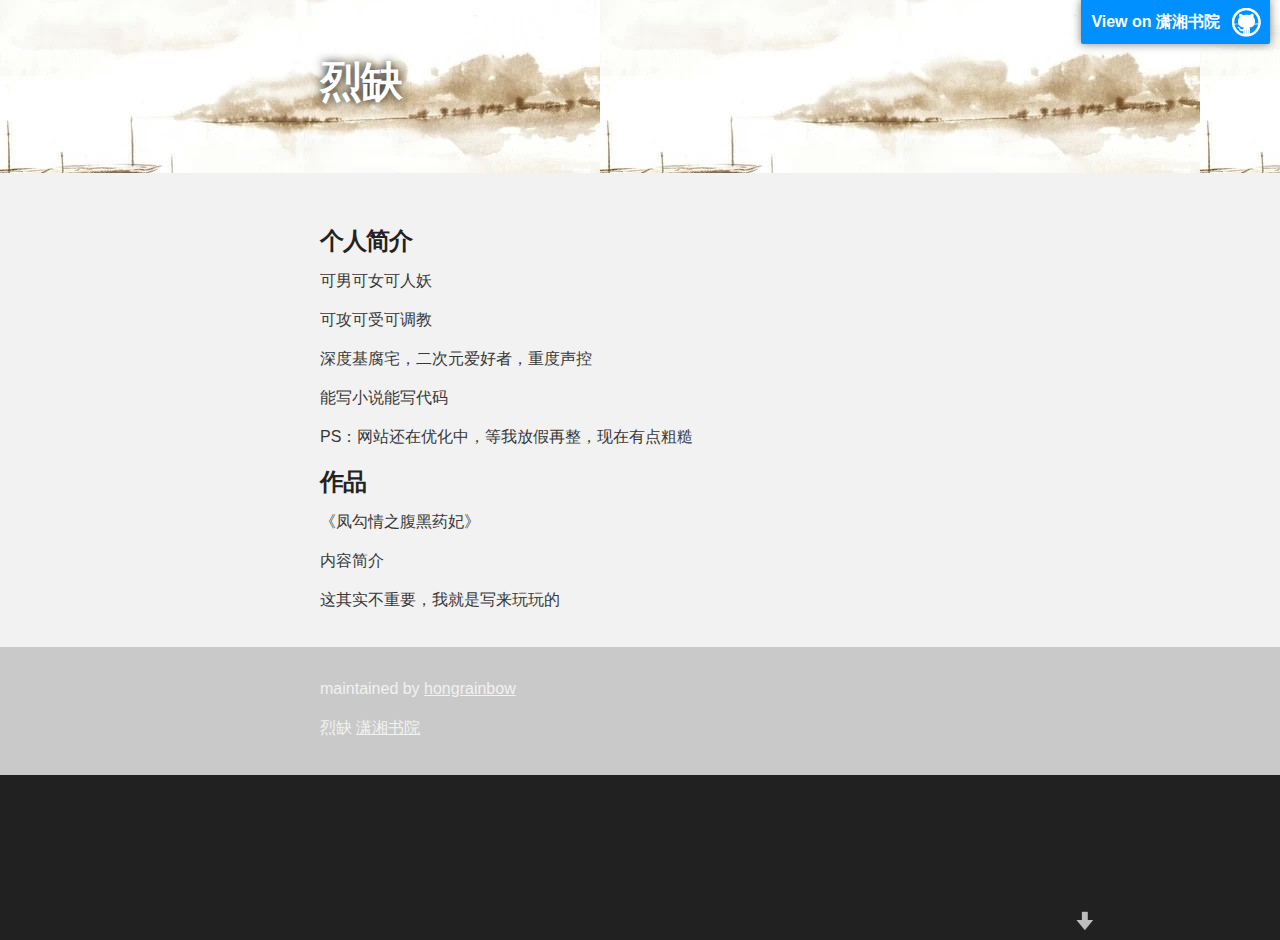
<file: index2.html>
<!DOCTYPE html>
<html>

  <head>
    <meta charset='utf-8'>
    <meta http-equiv="X-UA-Compatible" content="chrome=1">
    <meta name="description" content="Chenyanhong : ">

    <link rel="stylesheet" type="text/css" media="screen" href="stylesheets/stylesheet.css">

    <title>Chenyanhong</title>
  </head>

  <body>

    <!-- HEADER -->
    <div id="header_wrap" class="outer">
        <header class="inner">
          <a id="forkme_banner" href="http://www.xxsy.net/">View on 潇湘书院</a>

          <h1 id="project_title">烈缺</h1>
          <h2 id="project_tagline"></h2>

            <section id="downloads">
            </section>
        </header>
    </div>

    <!-- MAIN CONTENT -->
    <div id="main_content_wrap" class="outer">
      <section id="main_content" class="inner">
        <h3>
<a id="welcome-to-github-pages" class="anchor" href="#welcome-to-github-pages" aria-hidden="true"><span class="octicon octicon-link"></span></a>个人简介</h3>

<p>可男可女可人妖</p>
<p>可攻可受可调教</p>
<p>深度基腐宅，二次元爱好者，重度声控</p>
<p>能写小说能写代码</p>
<p>PS：网站还在优化中，等我放假再整，现在有点粗糙</p>

<h3>
<a id="designer-templates" class="anchor" href="#designer-templates" aria-hidden="true"><span class="octicon octicon-link"></span></a>作品</h3>

<p>《凤勾情之腹黑药妃》</p>
<p>内容简介</p>
<p>这其实不重要，我就是写来玩玩的</p>




      </section>
    </div>

    <!-- FOOTER  -->
    <div id="footer_wrap" class="outer">
      <footer class="inner">
        <p class="copyright"> maintained by <a href="https://github.com/hongrainbow">hongrainbow</a></p>
        <p>烈缺  <a href="http://www.xxsy.net/">潇湘书院</a></p>
      </footer>
    </div>



  </body>
</html>
</file>
<file: stylesheets/stylesheet.css>
/*******************************************************************************
Slate Theme for GitHub Pages
by Jason Costello, @jsncostello
*******************************************************************************/

@import url(github-light.css);

/*******************************************************************************
MeyerWeb Reset
*******************************************************************************/

html, body, div, span, applet, object, iframe,
h1, h2, h3, h4, h5, h6, p, blockquote, pre,
a, abbr, acronym, address, big, cite, code,
del, dfn, em, img, ins, kbd, q, s, samp,
small, strike, strong, sub, sup, tt, var,
b, u, i, center,
dl, dt, dd, ol, ul, li,
fieldset, form, label, legend,
table, caption, tbody, tfoot, thead, tr, th, td,
article, aside, canvas, details, embed,
figure, figcaption, footer, header, hgroup,
menu, nav, output, ruby, section, summary,
time, mark, audio, video {
  margin: 0;
  padding: 0;
  border: 0;
  font: inherit;
  vertical-align: baseline;
}

/* HTML5 display-role reset for older browsers */
article, aside, details, figcaption, figure,
footer, header, hgroup, menu, nav, section {
  display: block;
}

ol, ul {
  list-style: none;
}

table {
  border-collapse: collapse;
  border-spacing: 0;
}

/*******************************************************************************
Theme Styles
*******************************************************************************/

body {
  box-sizing: border-box;
  color:#373737;
  background: #212121;
  font-size: 16px;
  font-family: 'Myriad Pro', Calibri, Helvetica, Arial, sans-serif;
  line-height: 1.5;
  -webkit-font-smoothing: antialiased;
}

h1, h2, h3, h4, h5, h6 {
  margin: 10px 0;
  font-weight: 700;
  color:#222222;
  font-family: 'Lucida Grande', 'Calibri', Helvetica, Arial, sans-serif;
  letter-spacing: -1px;
}

h1 {
  font-size: 36px;
  font-weight: 700;
}

h2 {
  padding-bottom: 10px;
  font-size: 32px;
  background: url('../images/bg_hr.png') repeat-x bottom;
}

h3 {
  font-size: 24px;
}

h4 {
  font-size: 21px;
}

h5 {
  font-size: 18px;
}

h6 {
  font-size: 16px;
}

p {
  margin: 10px 0 15px 0;
}

footer p {
  color: #f2f2f2;
}

a {
  text-decoration: none;
  color: #007edf;
  text-shadow: none;

  transition: color 0.5s ease;
  transition: text-shadow 0.5s ease;
  -webkit-transition: color 0.5s ease;
  -webkit-transition: text-shadow 0.5s ease;
  -moz-transition: color 0.5s ease;
  -moz-transition: text-shadow 0.5s ease;
  -o-transition: color 0.5s ease;
  -o-transition: text-shadow 0.5s ease;
  -ms-transition: color 0.5s ease;
  -ms-transition: text-shadow 0.5s ease;
}

a:hover, a:focus {text-decoration: underline;}

footer a {
  color: #F2F2F2;
  text-decoration: underline;
}

em {
  font-style: italic;
}

strong {
  font-weight: bold;
}

img {
  position: relative;
  margin: 0 auto;
  max-width: 739px;
  padding: 5px;
  margin: 10px 0 10px 0;
  border: 1px solid #ebebeb;

  box-shadow: 0 0 5px #ebebeb;
  -webkit-box-shadow: 0 0 5px #ebebeb;
  -moz-box-shadow: 0 0 5px #ebebeb;
  -o-box-shadow: 0 0 5px #ebebeb;
  -ms-box-shadow: 0 0 5px #ebebeb;
}

p img {
  display: inline;
  margin: 0;
  padding: 0;
  vertical-align: middle;
  text-align: center;
  border: none;
}

pre, code {
  width: 100%;
  color: #222;
  background-color: #fff;

  font-family: Monaco, "Bitstream Vera Sans Mono", "Lucida Console", Terminal, monospace;
  font-size: 14px;

  border-radius: 2px;
  -moz-border-radius: 2px;
  -webkit-border-radius: 2px;
}

pre {
  width: 100%;
  padding: 10px;
  box-shadow: 0 0 10px rgba(0,0,0,.1);
  overflow: auto;
}

code {
  padding: 3px;
  margin: 0 3px;
  box-shadow: 0 0 10px rgba(0,0,0,.1);
}

pre code {
  display: block;
  box-shadow: none;
}

blockquote {
  color: #666;
  margin-bottom: 20px;
  padding: 0 0 0 20px;
  border-left: 3px solid #bbb;
}


ul, ol, dl {
  margin-bottom: 15px
}

ul {
  list-style-position: inside;
  list-style: disc;
  padding-left: 20px;
}

ol {
  list-style-position: inside;
  list-style: decimal;
  padding-left: 20px;
}

dl dt {
  font-weight: bold;
}

dl dd {
  padding-left: 20px;
  font-style: italic;
}

dl p {
  padding-left: 20px;
  font-style: italic;
}

hr {
  height: 1px;
  margin-bottom: 5px;
  border: none;
  background: url('../images/bg_hr.png') repeat-x center;
}

table {
  border: 1px solid #373737;
  margin-bottom: 20px;
  text-align: left;
 }

th {
  font-family: 'Lucida Grande', 'Helvetica Neue', Helvetica, Arial, sans-serif;
  padding: 10px;
  background: #373737;
  color: #fff;
 }

td {
  padding: 10px;
  border: 1px solid #373737;
 }

form {
  background: #f2f2f2;
  padding: 20px;
}

/*******************************************************************************
Full-Width Styles
*******************************************************************************/

.outer {
  width: 100%;
}

.inner {
  max-width: 640px;
  padding: 20px 10px;
  margin: 0 auto;
}

#forkme_banner {
  display: block;
  position: absolute;
  top:0;
  right: 10px;
  z-index: 10;
  padding: 10px 50px 10px 10px;
  color: #fff;
  background: url('../images/blacktocat.png') #0090ff no-repeat 95% 50%;
  font-weight: 700;
  box-shadow: 0 0 10px rgba(0,0,0,.5);
  border-bottom-left-radius: 2px;
  border-bottom-right-radius: 2px;
}

#header_wrap {
  background-image: url('../images/bg.jpeg');
  background-repeat:repeat-x;
}

#header_wrap .inner {
  padding: 50px 10px 30px 10px;
}

#project_title {
  margin: 0;
  color: #fff;
  font-size: 42px;
  font-weight: 700;
  text-shadow: #111 0px 0px 10px;
}

#project_tagline {
  color: #fff;
  font-size: 24px;
  font-weight: 300;
  background: none;
  text-shadow: #111 0px 0px 10px;
}

#downloads {
  position: absolute;
  width: 210px;
  z-index: 10;
  bottom: -40px;
  right: 0;
  height: 70px;
  background: url('../images/icon_download.png') no-repeat 0% 90%;
}

.zip_download_link {
  display: block;
  float: right;
  width: 90px;
  height:70px;
  text-indent: -5000px;
  overflow: hidden;
  background: url(../images/sprite_download.png) no-repeat bottom left;
}

.tar_download_link {
  display: block;
  float: right;
  width: 90px;
  height:70px;
  text-indent: -5000px;
  overflow: hidden;
  background: url(../images/sprite_download.png) no-repeat bottom right;
  margin-left: 10px;
}

.zip_download_link:hover {
  background: url(../images/sprite_download.png) no-repeat top left;
}

.tar_download_link:hover {
  background: url(../images/sprite_download.png) no-repeat top right;
}

#main_content_wrap {
  background: #f2f2f2;
}

#main_content {
  padding-top: 40px;
}

#footer_wrap {
    background: #C9C9C9;
}



/*******************************************************************************
Small Device Styles
*******************************************************************************/

@media screen and (max-width: 480px) {
  body {
    font-size:14px;
  }

  #downloads {
    display: none;
  }

  .inner {
    min-width: 320px;
    max-width: 480px;
  }

  #project_title {
  font-size: 32px;
  }

  h1 {
    font-size: 28px;
  }

  h2 {
    font-size: 24px;
  }

  h3 {
    font-size: 21px;
  }

  h4 {
    font-size: 18px;
  }

  h5 {
    font-size: 14px;
  }

  h6 {
    font-size: 12px;
  }

  code, pre {
    min-width: 320px;
    max-width: 480px;
    font-size: 11px;
  }

}
</file>
